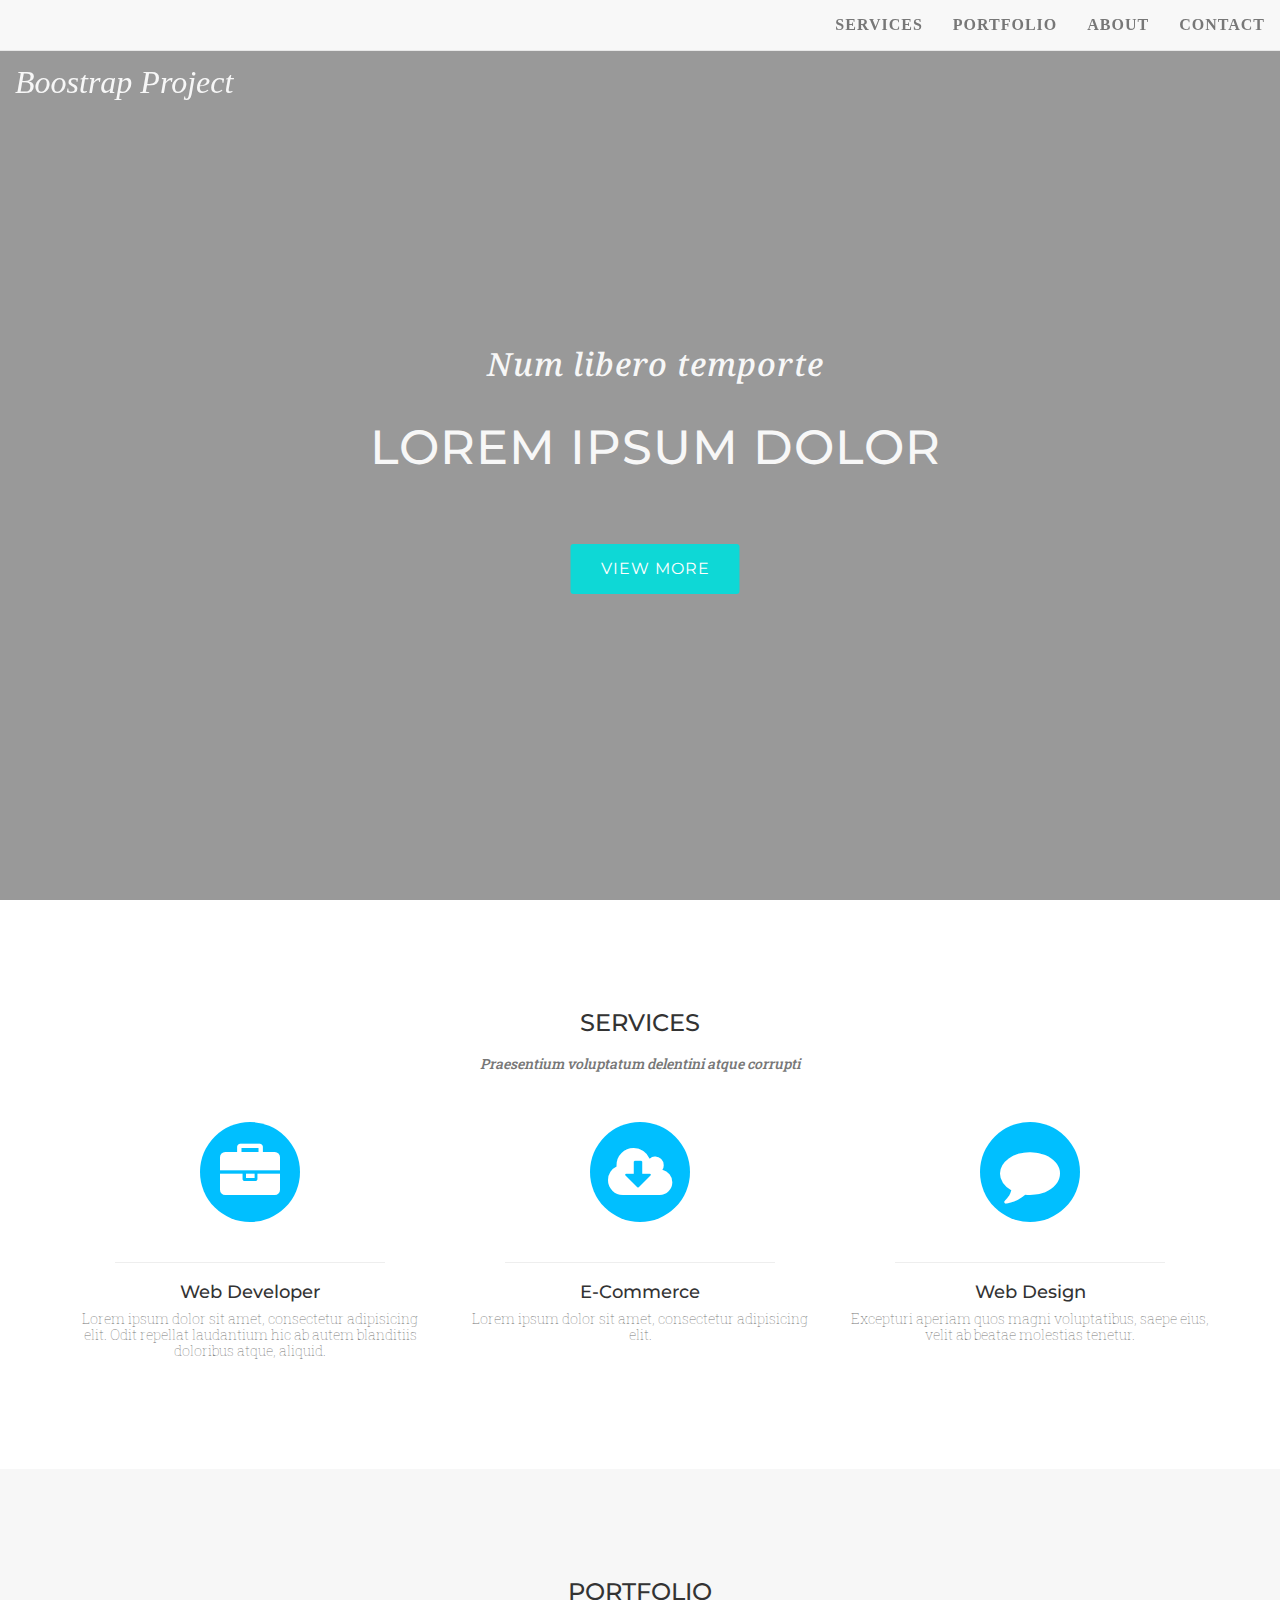
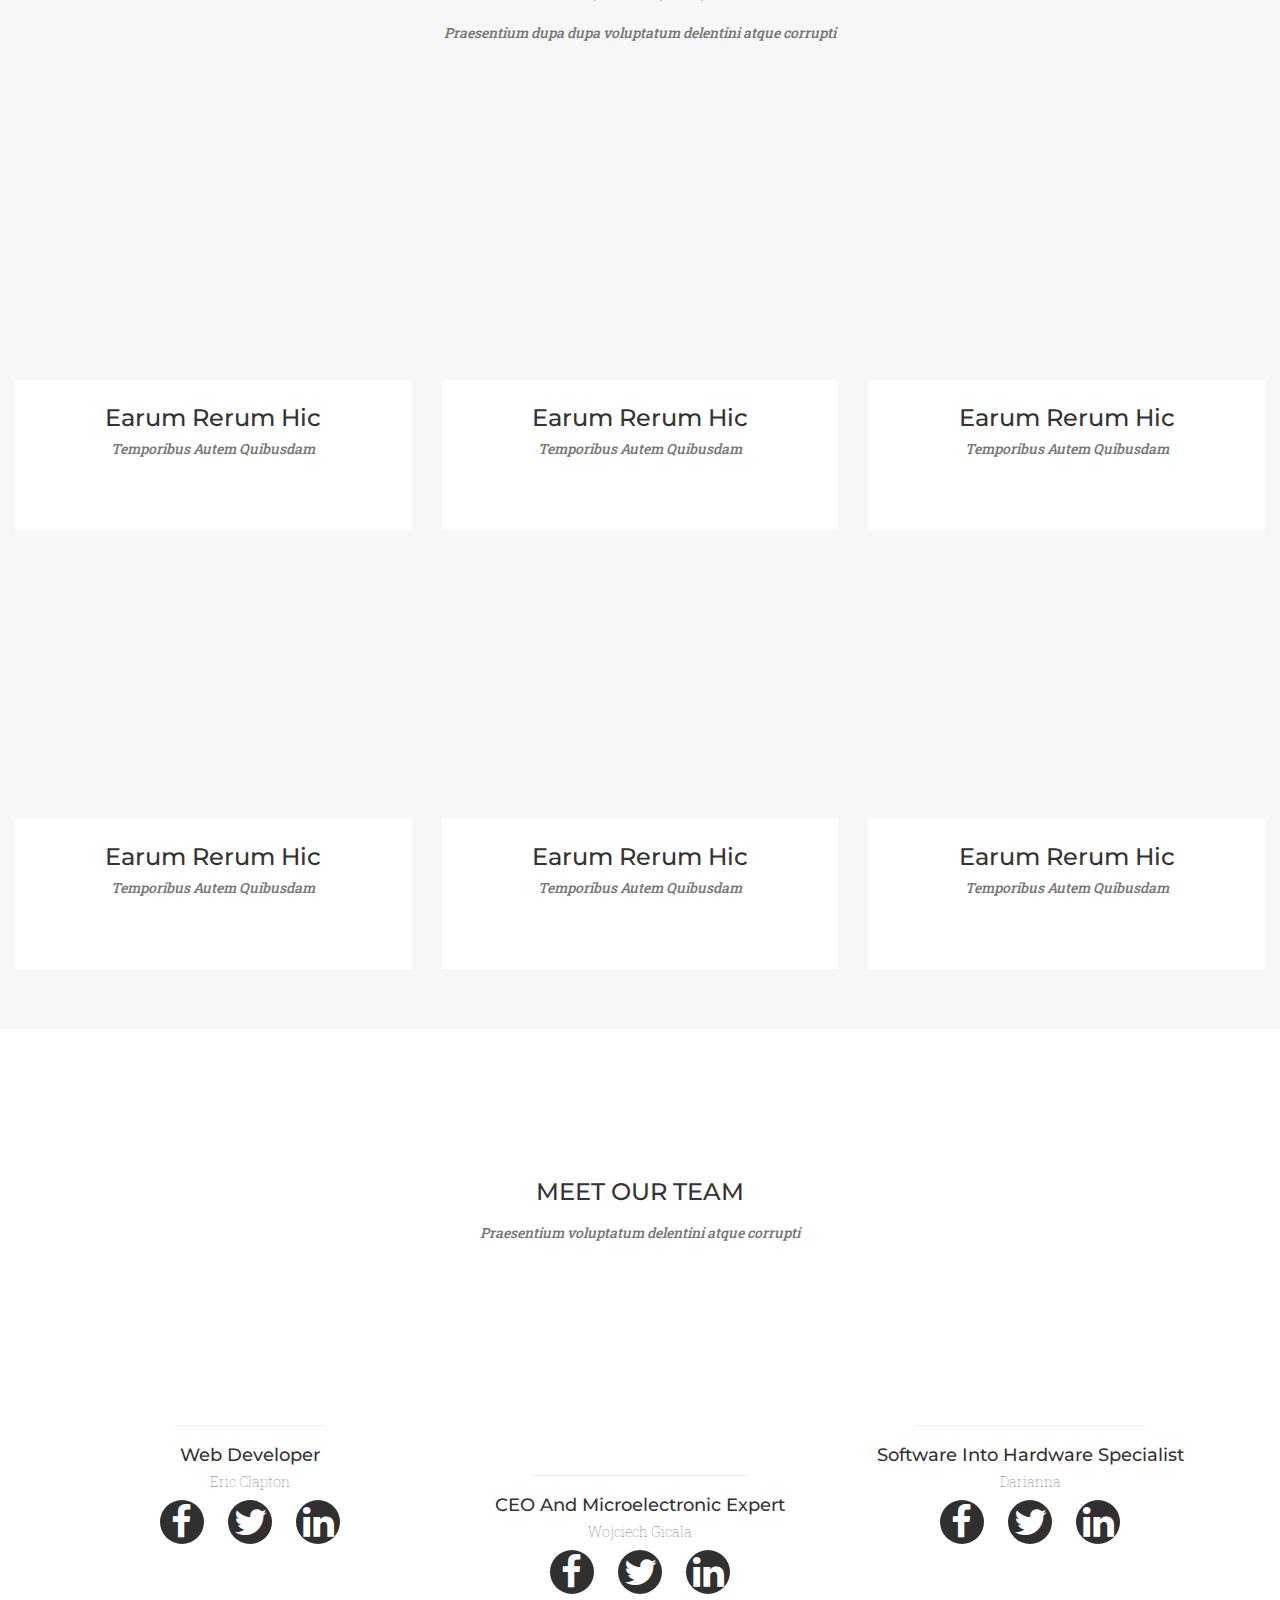
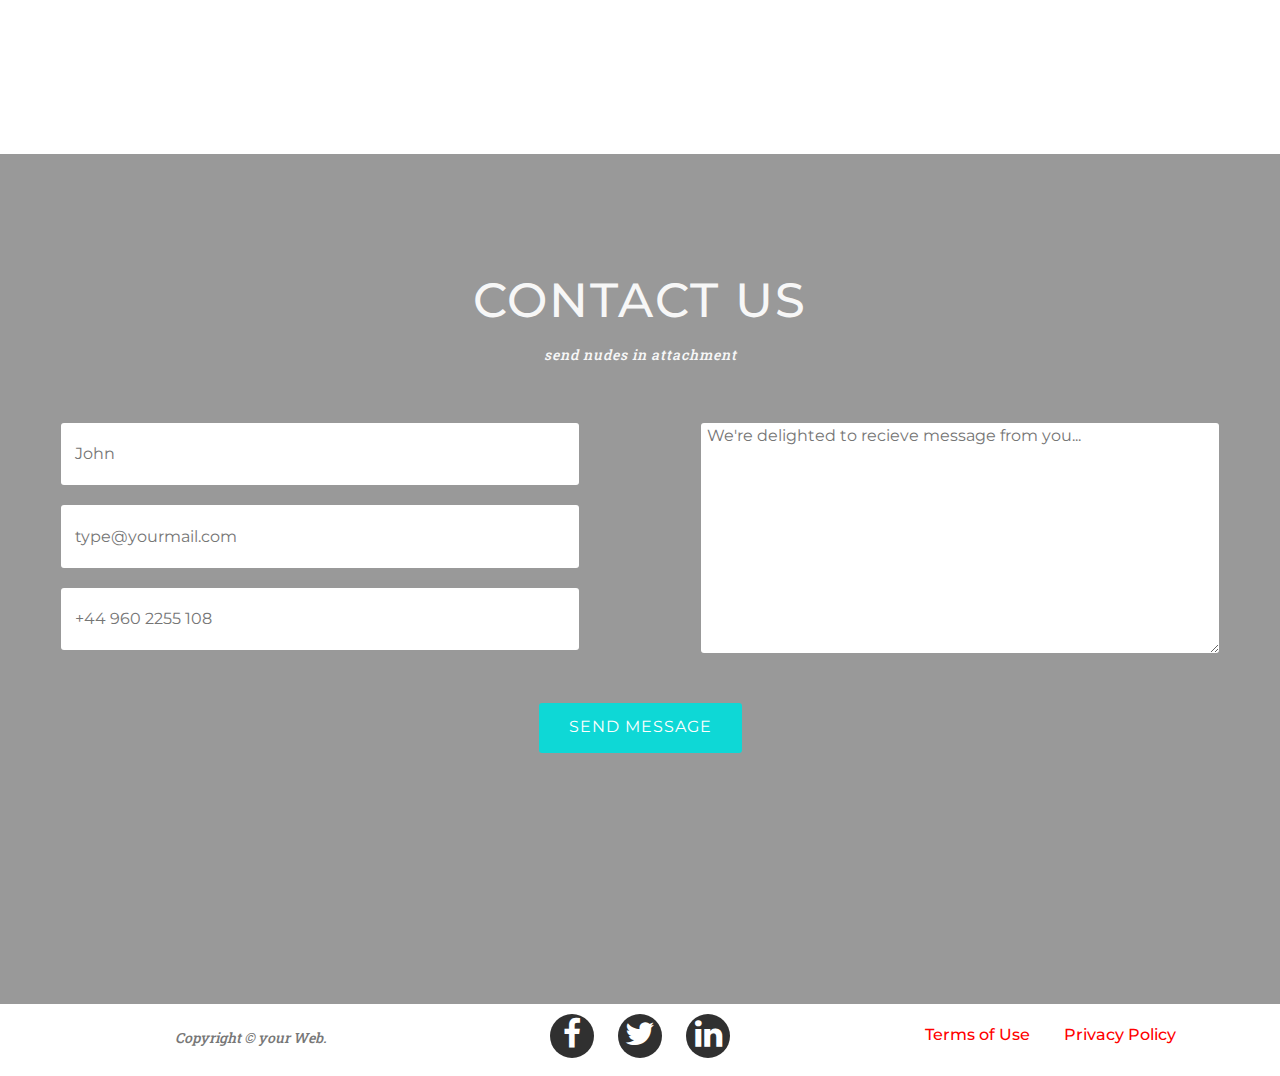
<file: index.html>
<!DOCTYPE html>
<html lang="pl">

<head>
   
	<title>Boostrap Grid</title>
    <meta charset="UTF-8">
<!--    html css-->
	<link rel="stylesheet" href="css/bootstrap.min.css">    
	<link rel="stylesheet" href="css/header.css">    
	<link rel="stylesheet" href="css/headers-body.css"> 
<!--	sections css   -->
	<link rel="stylesheet" href="css/services.css">    
	<link rel="stylesheet" href="css/portfolio.css">  
	<link rel="stylesheet" href="css/our-team.css">  
	<link rel="stylesheet" href="css/contact.css">    
	<link rel="stylesheet" href="css/footer.css">    
	<link rel="stylesheet" href="css/social-icons.css">    
<!--	boostrap css  -->
	<link rel="stylesheet" href="css/boostrap-overwrite.css">    
<!--    Google Fonts-->
    <link href="https://fonts.googleapis.com/css?family=Droid+Serif:400i|Montserrat:700|Roboto+Slab&amp;subset=latin-ext" rel="stylesheet">
<!--    Font Awesome-->
    <link rel="stylesheet" href="font-awesome-4.7.0/css/font-awesome.min.css"> 
    
</head>

<body>

<!--NAV-->

   <!--WKLEJKA******************************-->
   <nav class="navbar navbar-default navbar-fixed-top">
     <div class="container-fluid" >
       <div class="navbar-header">
         <button type="button" class="navbar-toggle collapsed text-right" data-toggle="collapse" data-target="#menu" aria-expanded="false">
           <span class="sr-only"></span>
           <span class="icon-bar"></span>
           <span class="icon-bar"></span>
           <span class="icon-bar"></span>
           <span class="icon-bar"></span>
         </button>
         <a class="navbar-brand" href="#"><h3 class="in-navbar">boostrap project</h3></a>
       </div>

       <!-- Collect the nav links, forms, and other content for toggling -->
       <div class="collapse navbar-collapse" id="menu">
         <ul class="nav navbar-nav navbar-right">
            <li><a href="#">services</a></li>
            <li><a href="#">portfolio</a></li>
            <li><a href="#">about</a></li>
            <li><a href="#">contact</a></li>
         </ul>
       </div><!-- /.navbar-collapse -->
     </div><!-- /.container-fluid -->
   </nav>

   <!--WKLEJKA******************************-->


<!--HEADER-->
 
<div class="row center">
      <header id="bgc" class="column col-lg-12 col-md-12 col-xs-12">   
         <div class="title">
            <h3 class="header">Num libero temporte</h3>
            <h2 class="header">Lorem ipsum dolor</h2>
            <input type="button" value="view more">
         </div>
      </header>
</div>

<!--SECTION #1 SERVICES-->
  

<section class="container" id="services">
  
   <!--  TITLE SERVICES-->
   <div class="row center">
      <h3>services</h3>
      <h5>Praesentium voluptatum delentini atque corrupti</h5>
   </div>
   <div class="row">
          <!--   SERVICES_i-->
      <div class="services column col-lg-4 col-md-4 col-xs-12">
         
          <figure class="service">
           
            <div class="icon round">
               <i class="fa fa-briefcase" aria-hidden="true"></i>
            </div>
            <hr />
            <figcaption class="opis">
            <h4>web developer</h4>
            <h5>Lorem ipsum dolor sit amet, consectetur adipisicing elit. Odit repellat laudantium hic ab autem blanditiis doloribus atque, aliquid. </h5>
            
            </figcaption>

         </figure>
         
      </div>
           <!--   SERVICES_i-->
      <div class="service column col-lg-4 col-md-4 col-xs-12">
         <div class="icon round">
              <i class="fa fa-cloud-download" aria-hidden="true"></i>
            </div>
            <hr />
            <figcaption class="opis">
            <h4>e-commerce</h4>
            <h5>Lorem ipsum dolor sit amet, consectetur adipisicing elit. </h5>
            
            </figcaption>

      </div>
           <!--   SERVICES_i-->
      <div class="service column col-lg-4 col-md-4 col-xs-12">
           <div class="icon round">
               <i class="fa fa-comment" aria-hidden="true"></i>
            </div>
            <hr />
            
            <figcaption class="opis text-center">
            <h4>web design</h4>
            <h5> Excepturi aperiam quos magni voluptatibus, saepe eius, velit ab beatae molestias tenetur.</h5>
            
            </figcaption>

      </div>
   </div>
   
 </section> 
 
<!--SECTION #3 PORTFOLIO-->
    

    <section class="container" id="portfolio">
         
    <div class="row" >
      <h3>portfolio</h3>
      <h5>Praesentium dupa dupa voluptatum delentini atque corrupti</h5>
    </div>
      
      
       <div class="row">
         
         <div class="column-portfolio col-lg-4 col-md-6 col-xs-12">
            <figure id="portfolio-pic-1" class="portfolio">
               <div class="portfolio-mask"><i class="fa fa-plus fa-4x fa-inverse"></i></div>
            </figure>
            <figcaption class="portfolio">
               <h2>Earum Rerum Hic</h2>
               <h5>Temporibus Autem Quibusdam</h5>
            </figcaption>
         </div>
         <div class="column-portfolio col-lg-4 col-md-6 col-xs-12">
            <figure id="portfolio-pic-2" class="portfolio">
               <div class="portfolio-mask"><i class="fa fa-plus fa-4x fa-inverse"></i></div>
            </figure>
            <figcaption class="portfolio">
               <h2>Earum Rerum Hic</h2>
               <h5>Temporibus Autem Quibusdam</h5>
            </figcaption>
         </div>
         <div class="column-portfolio col-lg-4 col-md-6 col-xs-12">
            <figure id="portfolio-pic-3" class="portfolio">
               <div class="portfolio-mask"><i class="fa fa-plus fa-4x fa-inverse"></i></div>
            </figure>
            <figcaption class="portfolio">
               <h2>Earum Rerum Hic</h2>
               <h5>Temporibus Autem Quibusdam</h5>
            </figcaption>
         </div>
         <div class="column-portfolio col-lg-4 col-md-6 col-xs-12">
            <figure id="portfolio-pic-4" class="portfolio">
               <div class="portfolio-mask"><i class="fa fa-plus fa-4x fa-inverse"></i></div>
            </figure>
            <figcaption class="portfolio">
               <h2>Earum Rerum Hic</h2>
               <h5>Temporibus Autem Quibusdam</h5>
            </figcaption>
         </div>
         <div class="column-portfolio col-lg-4 col-md-6 col-xs-12">
            <figure id="portfolio-pic-5" class="portfolio">
               <div class="portfolio-mask"><i class="fa fa-plus fa-4x fa-inverse"></i></div>
            </figure>
            <figcaption class="portfolio">
               <h2>Earum Rerum Hic</h2>
               <h5>Temporibus Autem Quibusdam</h5>
            </figcaption>
         </div>
         <div class="column-portfolio col-lg-4 col-md-6 col-xs-12">
            <figure id="portfolio-pic-6" class="portfolio">
               <div class="portfolio-mask"><i class="fa fa-plus fa-4x fa-inverse"></i></div>
            </figure>
            <figcaption class="portfolio">
               <h2>Earum Rerum Hic</h2>
               <h5>Temporibus Autem Quibusdam</h5>
            </figcaption>
         </div>
          
       </div> <!--END OF ROW -->
    </section>  
  
<!--  OUR TEAM  -->
 
 <section class="container" id="team">
  
   <div class="row center">
      <h3>meet our team</h3>
      <h5>Praesentium voluptatum delentini atque corrupti</h5>
   </div>
   <div class="row">
         
               <!--   MATE 1  -->
          
      <div class="services column col-lg-4 col-md-4 col-xs-12">
          <figure class="mate">
            <div class="team-photo round" id="photo-1"></div>            
            <hr />
            
            <figcaption class="opis">
               <h4>web developer</h4>
               <h5>Eric Clapton</h5> 
                                                    
                <a href=""><i class="fa round fa-facebook fa-inverse fa-2x"></i></a>
                <a href=""><i class="fa round fa-twitter fa-inverse fa-2x"></i></a>
                <a href=""><i class="fa round fa-linkedin fa-inverse fa-2x"></i></a> 
                        
            </figcaption>
          </figure>
      </div>
                <!--   MATE 2  -->

      <div class="services column col-lg-4 col-md-4 col-xs-12">
          <figure class="mate">
            <div class="team-photo round max " id="photo-2"></div>            
            <hr />
            
            <figcaption class="opis">
               <h4>CEO and Microelectronic Expert</h4>
               <h5>Wojciech Gicala</h5> 
                       
                <a href=""><i class="fa round fa-facebook fa-inverse fa-2x"></i></a>
                <a href=""><i class="fa round fa-twitter fa-inverse fa-2x"></i></a>
                <a href=""><i class="fa round fa-linkedin fa-inverse fa-2x"></i></a> 
                          
            </figcaption>
          </figure>
      </div>
                <!--   MATE 3  -->

      <div class="services column col-lg-4 col-md-4 col-xs-12">
          <figure class="mate">
            <div class="team-photo round" id="photo-3"></div>            
            <hr />
            
            <figcaption class="opis">
               <h4>software into hardware specialist</h4>
               <h5>Darianna</h5>
                
                <a href=""><i class="fa round fa-facebook fa-inverse fa-2x"></i></a>
                <a href=""><i class="fa round fa-twitter fa-inverse fa-2x"></i></a>
                <a href=""><i class="fa round fa-linkedin fa-inverse fa-2x"></i></a>          

                             
            </figcaption>
          </figure>
      </div>
      
   
 </section> 
 
<!-- SECTION CONTACT-->
 
 <section class="container" id="contact">   
   
       <div class="row header">
         
         <h2 class="header">contact us</h2>
         <h5 class="header" >send nudes in attachment</h5>
          
       </div>
       
       <form action="https://formspree.io/wujek5151@gmail.com" id="myform" method="POST">
       
           <div class="row ">

             <!-- LEFT -->
             <div class="column fixed-height-for-contact col-lg-6 col-md-6 col-sm-12">
                  <input id="imie" type="text" placeholder="   John" />
                  <input id="email" type="email" placeholder="   type@yourmail.com" />
                  <input id="phone" type="phone" placeholder="   +44 960 2255 108" />

             </div>

             <!-- RIGHT -->
             <div class="column fixed-height-for-contact col-lg-6 col-md-6 col-sm-12">
                  <textarea id="msg" name="message" form="myform" placeholder=" We're delighted to recieve message from you..." ></textarea>
             </div>

          </div>

             <!-- BOTTOM SEND BUTTON -->
          <div class="row">
                <input id="send" type="submit" value="send message">
          </div>
       
      </form>
      
 </section>
<!-- FUUUTER -->
      
      <footer class="container">
        
         <div class="row">
           
           <!-- copyright -->
            <h5 class="column col-lg-4 col-md-4 col-xs-12">
               <br>Copyright &copy; your Web.
            </h5>
           
           <!-- icons -->
            <h6 class="column col-lg-4 col-md-4 col-xs-12">
               
                <a href=""><i class="fa round fa-facebook fa-inverse fa-2x"></i></a>
                <a href=""><i class="fa round fa-twitter fa-inverse fa-2x"></i></a>
                <a href=""><i class="fa round fa-linkedin fa-inverse fa-2x"></i></a> 
                
            </h6>
            
           <!-- terms of use -->
            <h6 class="column col-lg-4 col-md-4 col-xs-12">
              <ul>
                 <a href=""><li>Terms of Use</li></a>
                 <a href=""><li>Privacy Policy</li></a>
              </ul>
            </h6>
         </div>
         
      </footer>
       
 
 
 
<!--

    <script src="js/jquery-3.1.1.js"></script>
	<script src="js/bootstrap.min.js"></script>
	<script src="js/"></script>
		
-->

	
</body>
</html>

<!--(div.column-portfolio.col-lg-4.col-md-6.col-xs-12>(figure#portfolio-pic-$.portfolio>div.portfolio-mask>i.fa.fa-plus.fa-4x.fa-inverse)+(figcaption.portfolio>(h2{Earum Rerum Hic})+(h5{Temporibus Autem Quibusdam})))*6-->
</file>
<file: css/header.css>
#bgc {
   background: linear-gradient( rgba(0, 0, 0, 0.4), rgba(0, 0, 0, 0.4)), url('https://github.com/Wujek280/BTrap-Projekt-2/blob/master/gfx/header/pictures_on_the_wall.jpg?raw=true');
   background-repeat: no-repeat;
   background-size: cover;
   width: 100vw;
   height: 100vh;
}


.container-fluid.nav-bar {
	background-color: transparent;
    position: fixed;
}
/*-----------NAV--------------*/

ul>li>a {
   color: #f7f7f7;
   letter-spacing: 1px;
   text-transform: uppercase;
   font-family: Roboto;
   font-weight: bold;
   background-color: transparent;
}

/*-------HEADER TITLE---------*/

#bgc>.title {
   position: absolute;
   margin-top: 50vh;
   transform: translateX(-50%) translateY(-50%);
   margin-left: 50vw;
   text-align: center;
   font-size: 48px;
   line-height: 20px;
}

.header{
   color: #f7f7f7;
   letter-spacing: 1px;
   margin-top: 40px;
   margin-bottom: 20px;
}

h3{
   margin-top: 40px;
   margin-bottom: 10px;
}

h2.header {
   font-style: bold;
   text-transform: uppercase;
   font-size: 48px;
}

h3.header {
   font-family: Droid serif;
   font-style: italic;
   text-transform: none;
   font-size: 32px;
}

h3.in-navbar {
   color: #f7f7f7;
   font-family: Serif;
   text-transform:capitalize;
   font-style: italic;
   font-size: 32px;
}

.red {
   background-color: black;
   border:1px solid red;
}
</file>
<file: css/headers-body.css>
/*----------body and headers--------------*/
body {
   background-color: #fff;
   font-size: 16px;
   box-sizing: border-box;
   margin: 0;
}

a {
   color: yellow;
   text-decoration: none;
}

h1,h2,h3,h4,h5,h6{font-family: Montserrat;}

h3 {
   font-style: bold;
   text-transform: uppercase;
   margin:50px auto;
   margin-bottom: 20px;
   
}

h4 {
   font-style: bold;
}

h5 {
   font-family: Roboto Slab;
   font-style: italic;
   color: #777;
}
</file>
<file: css/services.css>
.round {border-radius: 50%;}

.service {
  display: inline-block;
  position: relative;
  text-align: center;
  line-height: 20px;
}

.icon {
  background-color: deepskyblue;
  border: none;
  text-align: center;
  line-height:105px;
  font-size: 60px;
  color: white;
  width: 100px;
  height: 100px;
  position: relative;
  margin: 40px auto;
}


figcaption.opis > h4 {
  font-size: 18px;
  line-height: 18px;
  text-transform: capitalize;
}

figcaption.opis > h5 {
  line-height: 16px;
  font-weight: lighter;
   font-style: normal;
}
</file>
<file: css/portfolio.css>
#portfolio {
   background-color: #f7f7f7;
   width: 100%;
   margin: 40px 0;
}
.column-portfolio {
   text-align: center;
}
.portfolio-mask>i{margin-top:65px;}
.portfolio>h2 {font-size: 24px;}
.portfolio>h3 {margin-top:10px;}
.portfolio>h4 {margin-top:10px;}
#portfolio>div>h5 { margin-bottom: 50px;}

figcaption.portfolio {
   height: 150px;
   margin: 0;
   margin-top: -11px;
   margin-bottom: 0px;
   padding: 5px;
   position: relative;
   box-sizing: border-box;
   background-color: #fff;
}

figure.portfolio {
   margin: 0;
   background-repeat: no-repeat;
   background-size: cover;
   height: 300px;
   width: auto;
}

.portfolio-mask {
   text-align: center;
   position: relative;
   padding-top: 50px;
   background-color: rgba(125,200,200,0.4);
   opacity: 0;
   width: 100%;
   height: 100%;
   margin: 0;
   transition: 0.3s ;
}

.portfolio-mask:hover {
   opacity: 1.0;
   transition: 0.3s;
   cursor: pointer;
}


/*------links---------*/

#portfolio-pic-1 {
   background-image: url("https://github.com/Wujek280/BTrap-Projekt-2/blob/master/gfx/portfolio/min/box_of_cookies-min.jpg?raw=true");
}

#portfolio-pic-2 {
   background-image: url("https://github.com/Wujek280/BTrap-Projekt-2/blob/master/gfx/portfolio/min/chaotic_paint-min.jpg?raw=true")
}

#portfolio-pic-3 {
   background-image: url("https://github.com/Wujek280/BTrap-Projekt-2/blob/master/gfx/portfolio/min/chestnut_on_bracket-min.jpg?raw=true")
}

#portfolio-pic-4 {
   background-image: url("https://github.com/Wujek280/BTrap-Projekt-2/blob/master/gfx/portfolio/min/child_with_blue_paint-min.jpg?raw=true")
}

#portfolio-pic-5 {
   background-image: url("https://github.com/Wujek280/BTrap-Projekt-2/blob/master/gfx/portfolio/min/house_with_blue_doors-min.jpg?raw=true")
}

#portfolio-pic-6 {
   background-image: url("https://github.com/Wujek280/BTrap-Projekt-2/blob/master/gfx/portfolio/min/typing_on_laptop-min.jpg?raw=true")
}
</file>
<file: css/our-team.css>
.team-photo {
   width: 100px;
   height: 100px;
   display: inline-block;
   margin: 0;
   margin-top: 50px;
   background-repeat: no-repeat;
   background-size: cover;
}

.mate {
   display: inline-block;
   position: relative;
   text-align: center;
   line-height: 20px;
}

.max {
   width: 150px;
   height: 150px;
}

.icon {
   background-color: deepskyblue;
   border: none;
   text-align: center;
   line-height: 105px;
   font-size: 60px;
   color: white;
   width: 100px;
   height: 100px;
   position: relative;
   margin: 40px auto;
}



/*------links-------*/

#photo-1 {
   background-image: url("https://github.com/Wujek280/BTrap-Projekt-2/blob/master/gfx/team/man-1.jpg?raw=true")
}

#photo-2 {
   background-image: url("https://github.com/Wujek280/BTrap-Projekt-2/blob/master/gfx/team/man-2.jpg?raw=true")
}

#photo-3 {
   background-image: url("https://github.com/Wujek280/BTrap-Projekt-2/blob/master/gfx/team/woman-1.jpg?raw=true")
}
</file>
<file: css/contact.css>
/*------HEADERS-----*/
.fixed-height-for-contact{
   height: 250px;
}
#contact {
   background: linear-gradient( rgba(0, 0, 0, 0.4), rgba(0, 0, 0, 0.4)), url('https://github.com/Wujek280/BTrap-Projekt-2/blob/master/gfx/footer/world-map.jpg?raw=true');
   background-repeat: no-repeat;
   background-size: cover;
   width: 100vw;
   height: 850px;
   margin-top:100px;
}

#contact>div>h2 {margin: 20px auto; letter-spacing: 2px;   }
#contact>div>h5 {margin: 20px auto;}

/*------INPUTS----*/

input[type=text],
input[type=email],
input[type=phone],
textarea
{   
   font-family: Montserrat;
   width:85%;
   height: 25%;
   border: none;
   border-radius: 3px;
   display: block;
   margin: 20px auto;
}

textarea{height: 92%;}



input[type=button],
input[type=submit]
{
   color: #fff;
   background-color: #0ed8d6;
   text-transform: uppercase;
   font-family: Montserrat;
   font-style: bold;
   font-size: 16px;
   border:none;
   border-radius:3px;
   letter-spacing: 1px;
   padding: 5px 30px;
   height: 50px;
   margin-top: 50px;
}
</file>
<file: css/footer.css>
footer{
   width: 100vw;
   height: 60px;
   text-align: center;
   vertical-align: middle;
}

footer>div>h6{
   font-size: 16px;
}

footer>div>h6>ul>a{
   color:#303030;
   margin: auto 5px;
}

footer>div>h6>ul>a>li{
   display: inline-block;
   color: red;
   margin: 12px 10px;
}
</file>
<file: css/social-icons.css>
/*------icons-------*/

figcaption.opis>a>i,
footer>div>h6>a>i
{
   display: inline-block;
   font-size: 36px;
   margin: 0 10px;
   background-color: #303030;
   width: 44px;
   height: 44px;
   padding-top: 3px;
   box-sizing: border-box;
   border: 1px solid transparent;
   transition: 0.3s all;
   cursor: pointer;

}

figcaption.opis>a>i:hover,
footer>div>h6>a>i:hover
{
   color: deepskyblue;
   background-color: #fff;
   border: 1px solid deepskyblue;
   transform: scale(1.4);
   -webkit-box-shadow: inset 0px 0px 10px 3px rgba(163,189,240,1);
   -moz-box-shadow: inset 0px 0px 10px 3px rgba(163,189,240,1);
   box-shadow: 0px 0px 10px 3px rgba(163,189,240,1);
   transition: 0.5s all;
   
   
}


/*-------*/
</file>
<file: css/boostrap-overwrite.css>
.row {
   text-align: center;
}


/*--------other--------*/

.center {
   margin-left: auto;
   margin-right: auto;
}

.no-padding {
   padding: 0;
}

hr {
   width: 75%;
   color: #000
}

section {
   padding: 60px 0;
}
</file>
